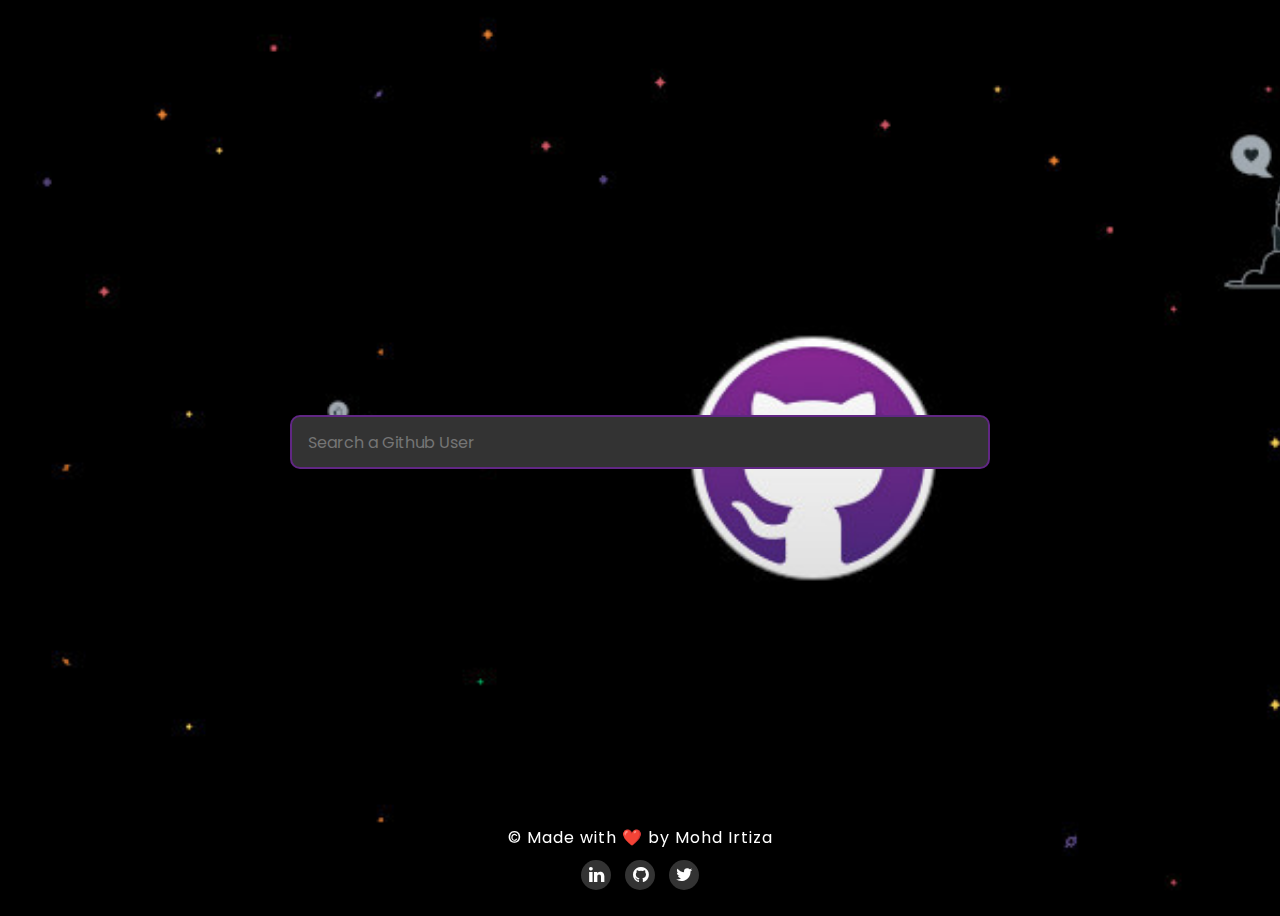
<file: index.html>
<!DOCTYPE html>
<html lang="en">

<head>
  <meta charset="UTF-8">
  <meta name="viewport" content="width=device-width, initial-scale=1.0">
  <title>GitHub</title>
  <link rel="icon" href="/assets/logo.png" type="image/png">
  <link rel="stylesheet" href="style.css">
  <link rel="stylesheet" href="https://cdnjs.cloudflare.com/ajax/libs/font-awesome/4.7.0/css/font-awesome.min.css">
</head>

<body>
  <main>
    <form onsubmit="getUserDetails(); return false;" class="search-form">
      <input type="text" id="username" placeholder="Search a Github User" name="search">
    </form>

    <div id="details"></div>
  </main>

  <footer>
    <div class="footer-container">
      <div class="made-by">
        &copy; Made with ❤️ by Mohd Irtiza
      </div>
      <div class="social-links">
        <a href="https://www.linkedin.com/in/mohdirtiza20/" class="social-icon" title="linkedin" target="_blank">
          <i class="fa fa-linkedin" aria-hidden="true"></i>
        </a>
        <a href="https://github.com/mohd-irtiza20" class="social-icon" title="github" target="_blank">
          <i class="fa fa-github" aria-hidden="true"></i>
        </a>
        <a href="https://twitter.com/MohdIrtiza20" class="social-icon" title="twitter" target="_blank">
          <i class="fa fa-twitter" aria-hidden="true"></i>
        </a>
      </div>
    </div>

  </footer>

  <script src="script.js"></script>

</body>

</html>
</file>
<file: style.css>
@import url('https://fonts.googleapis.com/css2?family=Poppins:wght@200;400&display=swap');

* {

	box-sizing: border-box;
}

body {
	background: url(/assets/github.jpg);
	background-size: cover;
	color: #fff;
	font-family: 'Poppins', sans-serif;
	display: flex;
	flex-direction: column;
	justify-content: center;
	height: 100vh;
	overflow: hidden;
}

form {
	width: 100%;
	max-width: 700px;
	margin: 0 auto;
}

input[type="text"] {
	background-color: #333;
	outline: none;
	width: 100%;
	border: none;
	border-radius: 10px;
	color: #e3e3e3;
	padding: 0.8rem 1rem;
	margin-bottom: 2rem;
	font-family: inherit;
	font-size: 1rem;
	border: 2px solid rgb(97 39 132);
}

#details {
	display: flex;
	justify-content: center;
	align-items: center;
}

/* User Profile */
#user-card,
#not-found-card {
	max-width: 800px;
	background-color: #292727;
	border-radius: 10px;
	display: flex;
	padding: 2.5rem;
	margin: 0 1.5rem;
}

#user-info {
	color: #eee;
	margin-left: 2rem;
}

img {
	border-radius: 50%;
	border: 8px solid rgb(97 39 132);
	height: 150px;
	width: 150px;
	margin-top: 20px;
}

ul {
	list-style-type: none;
	display: flex;
	justify-content: space-between;
	padding: 0;
	max-width: 400px;
}

li {
	display: flex;
	align-items: center;
}

span {
	font-weight: 700;
	font-size: 0.9rem;
	margin-left: 0.5rem;
}

.repo {
	text-decoration: none;
	color: #fff;
	background-color: rgb(97 39 132);
	font-size: 0.7rem;
	padding: 0.25rem 0.5rem;
	margin-right: 0.5rem;
	margin-bottom: 0.5rem;
	display: inline-block;
	border-radius: 3px;
}

/* Error */
#InnerPara {
	color: rgb(244, 75, 75);
	font-size: 18px;
	margin: auto;
}

#not-found-card {
	width: 600px !important;
}

/* Footer */
footer {
	padding-bottom: 10px;
	text-align: center;
	position: fixed;
	left: 0;
	bottom: 0;
	width: 100%;
}

.footer-container {
	margin: 0 auto;
}

.made-by {
	color: #fff;
	letter-spacing: 1px;
}

.social-links {
	margin-top: 10px;
}

.social-icon {
	display: inline-block;
	width: 30px;
	background-color: #333;
	color: #fff;
	border-radius: 50%;
	margin: 0 5px;
	line-height: 30px;
	font-size: 18px;
	transition: background-color 0.3s;
}

.social-icon:hover {
	background-color: rgb(97 39 132);
}

/* Responsiveness */
@media only screen and (max-width: 750px) {
	body{
		height: auto;
	}

	form{
		margin-top: 2rem;
	}
	
	#user-card {
		flex-direction: column;
		align-items: center;
		padding: 1.5rem;
	}

	#user-info {
		margin-left: 0;
		text-align: center;
	}
}
</file>
